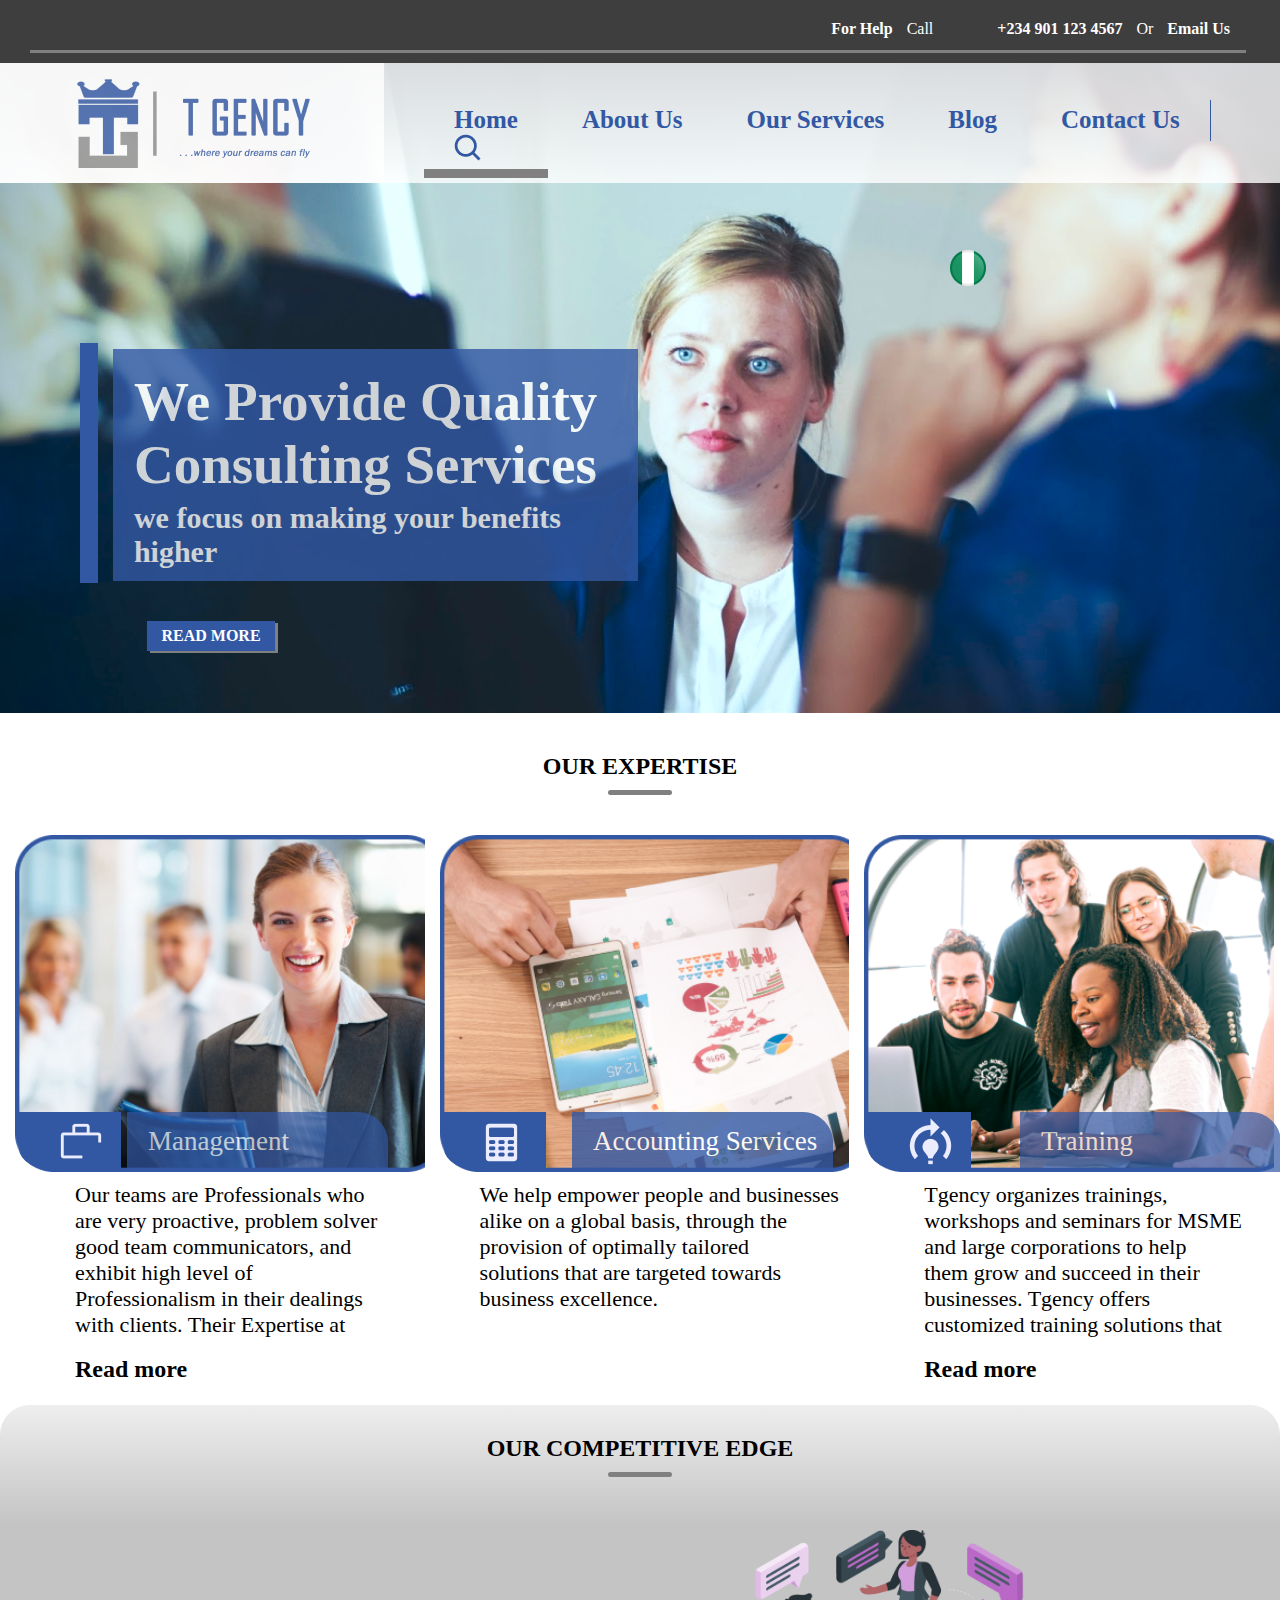
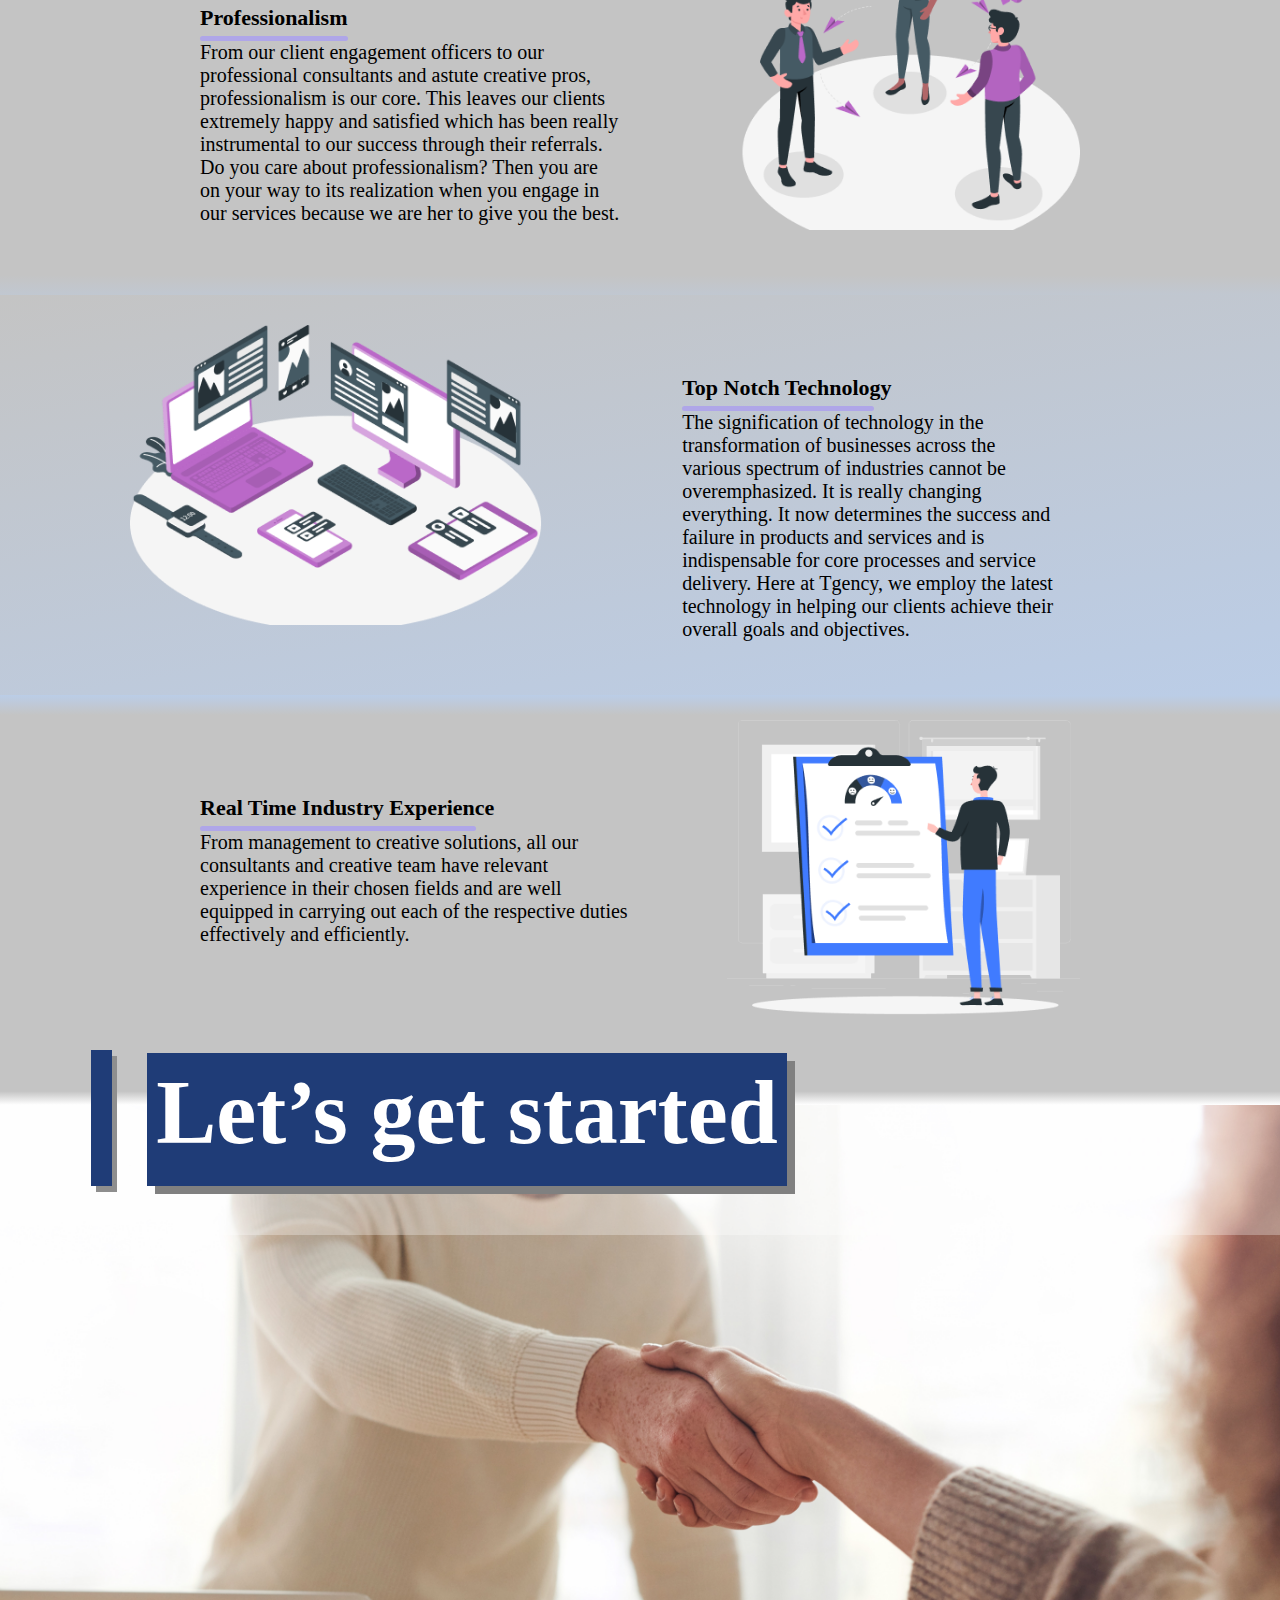
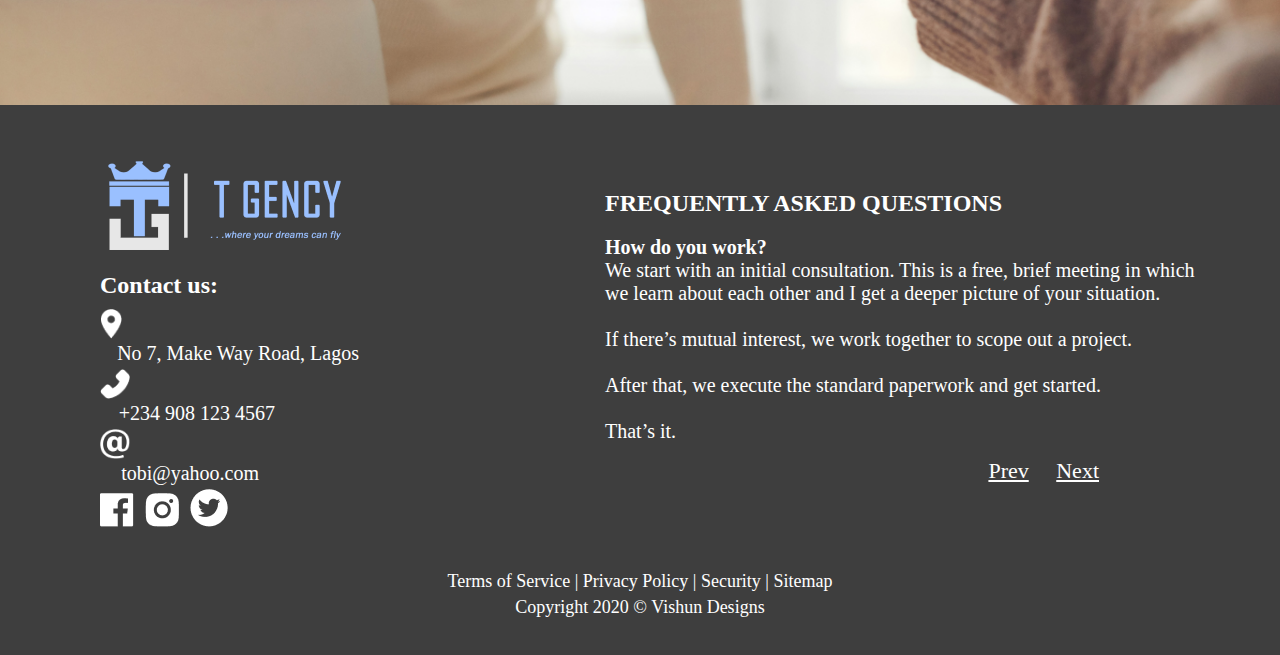
<file: index.html>
<!DOCTYPE html>
<html lang="en">

<head>
    <meta charset="UTF-8">
    <meta name="viewport" content="width=device-width, initial-scale=1.0">
    <title>Home - Tgency</title>
    <link rel="stylesheet" href="css/home.css">
    <link rel="stylesheet" href="https://stackpath.bootstrapcdn.com/font-awesome/4.7.0/css/font-awesome.min.css"
        integrity="sha384-wvfXpqpZZVQGK6TAh5PVlGOfQNHSoD2xbE+QkPxCAFlNEevoEH3Sl0sibVcOQVnN" crossorigin="anonymous">
</head>

<body>
    <div class="container">
        <!-- section 1 begins -->
        <section class="sec-one">
            <div class="nav">
                <div class="help">
                    <ul>
                        <li id="helpp"> For Help</li>
                        <li id="call">Call</li>
                        <li id="flag"><img src="images/flag.png" alt=""></li>
                        <!-- <img src="images/flag.png" alt="" id="flag"> -->
                        <li id="tel">+234 901 123 4567 </li>
                        <li id="or">Or</li>
                        <li id="mail"><a href="mailto: adeyemitobi12@yahoo.com "> Email Us</a></li>
                    </ul>
                </div>

            </div>
            <div class="nav-border"> </div>
        </section>

        <section class="sec-two">
            <nav>
                <div class="menu-bar">

                    <div class="logo">
                        <img src="images/tgency.png" alt="">
                    </div>

                    <div class="nav-content">
                        <a href="index.html" id="home">Home</a>
                        <a href="aboutus.html">About Us</a>
                        <a href="services.html">Our Services</a>
                        <a href="blog.html">Blog</a>
                        <a href="contact.html">Contact Us</a>
                        <img src="images/border-top.png" alt="" id="bord">
                        <a href="#" id="search"><img src="images/searchkey.png" alt=""></a>
                    </div>
                </div>
            </nav>

            <div class="we-provide">
                <img src="images/border1.png" alt="">
                <div class="we">
                    <h1 id="text1">We Provide Quality <br> Consulting Services</h1>
                    <p id="text2">we focus on making your benefits <br> higher</p>
                </div>
            </div>


            <div class="read">
                <p> <a href="#"> READ MORE</a></p>
            </div>

            <div class="image-shadow">
            </div>
        </section>

        <!-- section three begins -->
        <section class="sec-three">
            <div class="expertise">
                <h2>OUR EXPERTISE</h2>
            </div>

            <div class="expertise-border"> </div>



            <div class="expertise-region">
                <div class="general-management">
                    <div class="main-pic">

                        <div class="small-pic">
                            <div class="vector-icon">
                                <img src="images/managementicon.png" alt=""> </div>

                            <div class="vector-text">
                                <p>Management</p>
                            </div>
                        </div>
                    </div>


                    <div class="main-pic-text">
                        <p>Our teams are Professionals who <br>
                            are very proactive, problem solver <br>
                            good team communicators, and <br>
                            exhibit high level of <br>
                            Professionalism in their dealings <br>
                            with clients. Their Expertise at </p> <br>

                        <a href="#">Read more</a>

                    </div>

                </div>


                <!-- accountimg -->
                <div id="general-management">
                    <div id="main-pic">

                        <div id="small-pic">
                            <div id="vector-icon">
                                <img src="images/accountingicon.png" alt=""> </div>

                            <div id="vector-text">
                                <p>Accounting Services</p>
                            </div>
                        </div>
                    </div>


                    <div id="main-pic-text">
                        <p>We help empower people and businesses <br>
                            alike on a global basis, through the<br>
                            provision of optimally tailored <br>
                            solutions that are targeted towards<br>
                            business excellence. <br>
                        </p> <br>

                        <!-- <a href="#">Read more</a> -->

                    </div>
                </div>


                <!-- training -->
                <div class="general-managementt">
                    <div class="main-pict">

                        <div class="small-pict">
                            <div class="vector-icont">
                                <img src="images/trainingicon.png" alt=""> </div>

                            <div class="vector-textt">
                                <p>Training</p>
                            </div>
                        </div>
                    </div>


                    <div class="main-pic-textt">
                        <p> Tgency organizes trainings, <br>
                            workshops and seminars for MSME <br>
                            and large corporations to help <br>
                            them grow and succeed in their businesses. Tgency offers <br>
                            customized training solutions that <br>
                        </p> <br>

                        <a href="#">Read more</a>

                    </div>

                </div>

            </div>
        </section>


        <!-- section four begins -->
        <section class="sec-four">

            <div class="heading-competitive">
                <h2>OUR COMPETITIVE EDGE</h2>
                <div class="border-competitive"> </div>
            </div>


            <!-- professionalism -->
            <div class="professionalism">
                <div class="pro-text-area">
                    <h3>Professionalism</h3>

                    <div class="border-pro"> </div>
                    <div class="pro-text2">
                        <p>From our client engagement officers to our professional consultants and astute creative pros,
                            professionalism is our core. This leaves our clients extremely happy and satisfied which has
                            been really instrumental to our success through their referrals. Do you care about
                            professionalism? Then you are on your way to its realization when you engage in our services
                            because we are her to give you the best.</p>
                    </div>
                </div>

                <div class="pro-image">
                    <img src="images/Professionalism.png" alt="">
                </div>
            </div>

            <div class="first-linear">

            </div>

            <!-- top-notch -->
            <div class="top-notchh">
                <div class="top-image">
                    <img src="images/top-notch.png" alt="">
                </div>


                <div class="top-text-area">
                    <h3>Top Notch Technology</h3>

                    <div class="border-top"> </div>
                    <div class="top-text2">
                        <p>The signification of technology in the transformation of businesses across the various
                            spectrum of industries cannot be overemphasized. It is really changing everything. It now
                            determines the success and failure in products and services and is indispensable for core
                            processes and service delivery. Here at Tgency, we employ the latest technology in helping
                            our clients achieve their overall goals and objectives.</p>
                    </div>
                </div>
            </div>


            <div class="second-linear">

            </div>




            <!-- real time -->
            <div class="real-time">
                <div class="real-text-area">
                    <h3>Real Time Industry Experience</h3>

                    <div class="border-real"> </div>
                    <div class="real-text2">
                        <p>From management to creative solutions, all our consultants and creative team have relevant
                            experience in their chosen fields and are well equipped in carrying out each of the
                            respective duties effectively and efficiently.</p>
                    </div>
                </div>

                <div class="real-image">
                    <img src="images/real-time.png" alt="">
                </div>
            </div>


            <div class="third-linear">

            </div>


        </section>

        <!-- section five begins -->
        <section class="sec-five">
            <div class="transparent-nav">
            </div>

            <div class="border-low-images">
                <img src="images/border-ash.png" alt="" id="border-ash">
                <img src="images/border-blue.png" alt="" id="border-blue">
            </div>


            <div class="lets-get">
                <div class="let-text">
                    <p>Let’s get started</p>
                </div>


                <div class="let-text-shadow">
                </div>
            </div>




        </section>


        <!-- section-six begins (footer) -->
        <section class="sec-six">
            <div class="foot-area">
                <div class="part-image">
                    <img src="images/tegency-footer logo.png" alt="">


                    <h2>Contact us:</h2>
                    <div class="part-icon-text">
                        <img src="images/location icon.png" alt="">
                        <p> No 7, Make Way Road, Lagos</p>
                    </div>

                    <div class="part-icon-text2">
                        <img src="images/telephone icon.png" alt="">
                        <p> +234 908 123 4567</p>
                    </div>


                    <div class="part-icon-text3">
                        <img src="images/@ icon.png" alt="">
                        <p> tobi@yahoo.com</p>
                    </div>

                    <div class="social">
                        <img src="images/facebook icon.png" alt="">
                        <img src="images/instagram.png" alt="">
                        <img src="images/twitter.png" alt="">
                    </div>
                </div>


                <div class="part-textx">
                    <h2>FREQUENTLY ASKED QUESTIONS</h2>
                    <h4>How do you work?</h4>
                    <p>We start with an initial consultation. This is a free, brief meeting in which <br>
                        we learn about each other and I get a deeper picture of your situation. <br> <br>

                        If there’s mutual interest, we work together to scope out a project. <br> <br>

                        After that, we execute the standard paperwork and get started. <br> <br>

                        That’s it.</p>


                    <div class="footer-link">
                        <a href="#"> <u>Prev</u> </a> <a href="#"> <u>Next</u> </a>
                    </div>
                </div>
            </div>

            <div class="footer">
                <p>Terms of Service | Privacy Policy | Security | Sitemap</p>
                <p>Copyright 2020 &copy; Vishun Designs</p>
            </div>

        </section>


    </div>


</body>

</html>
</file>
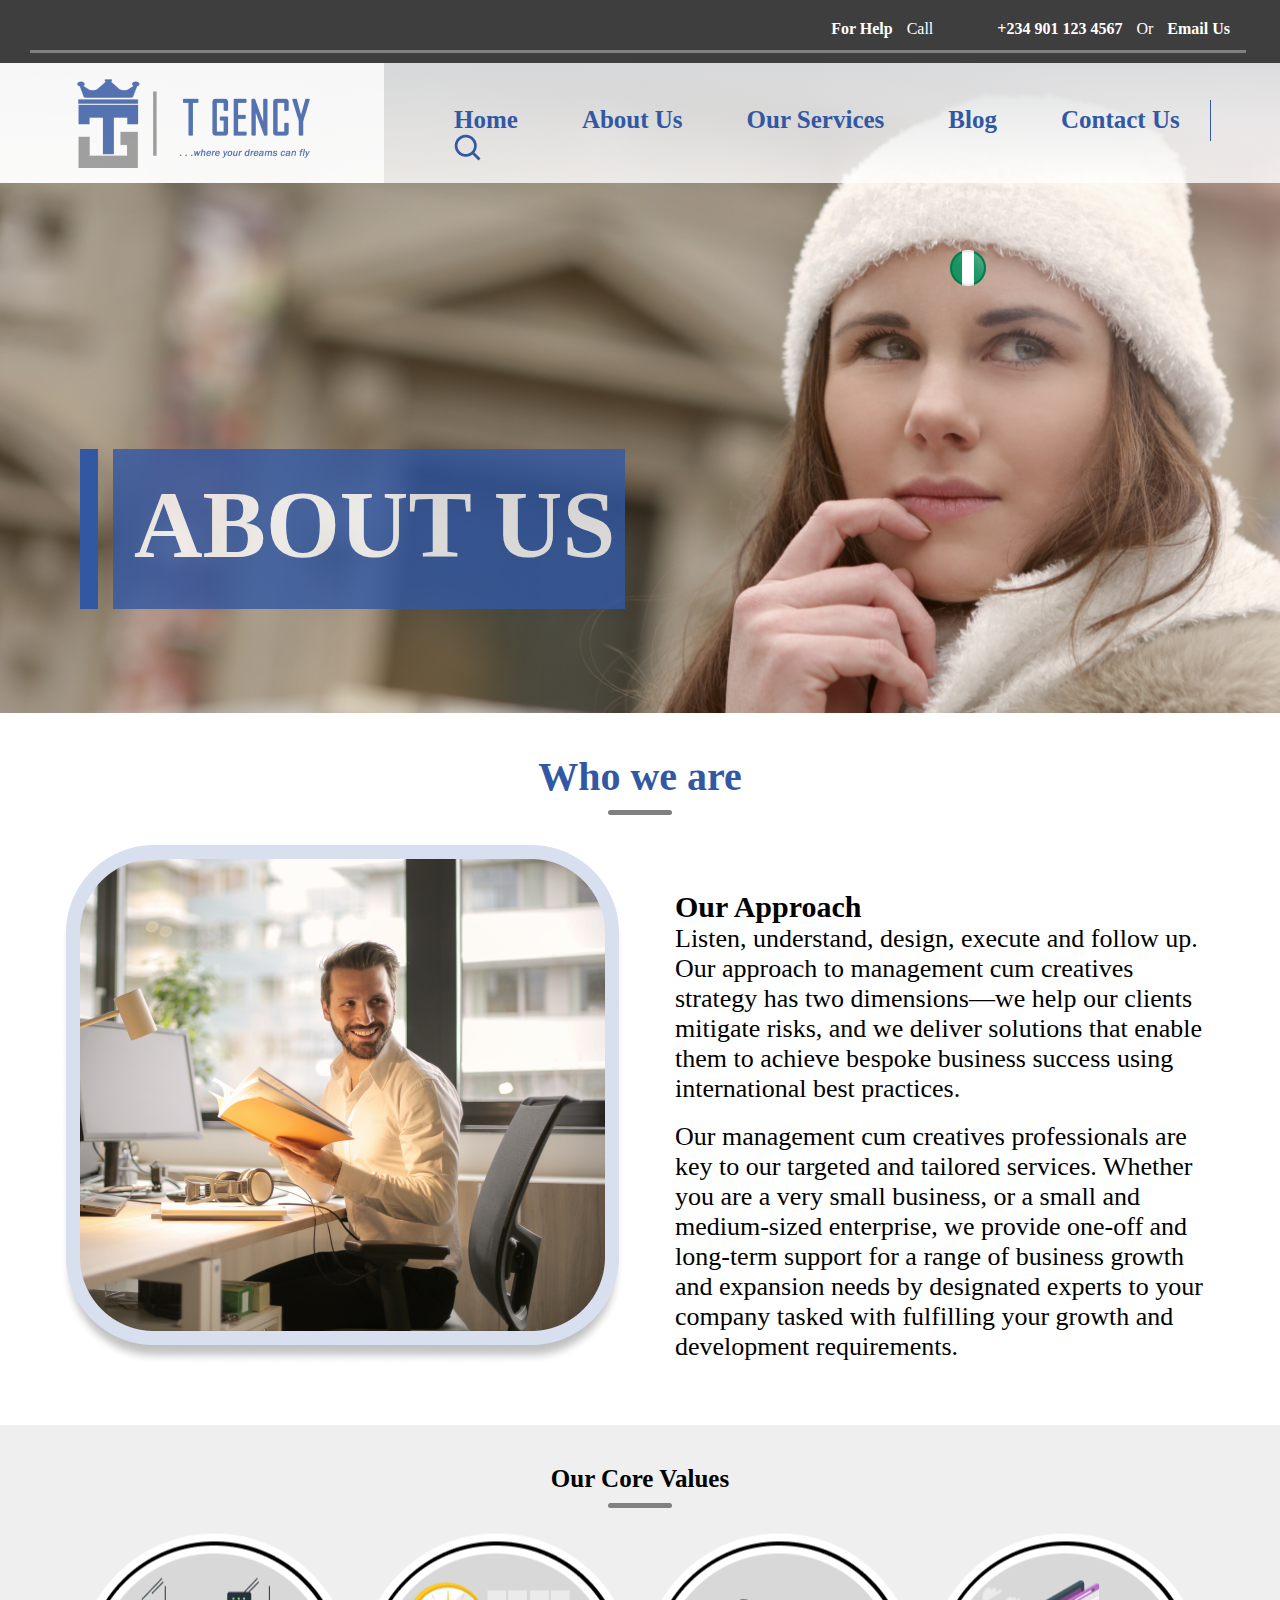
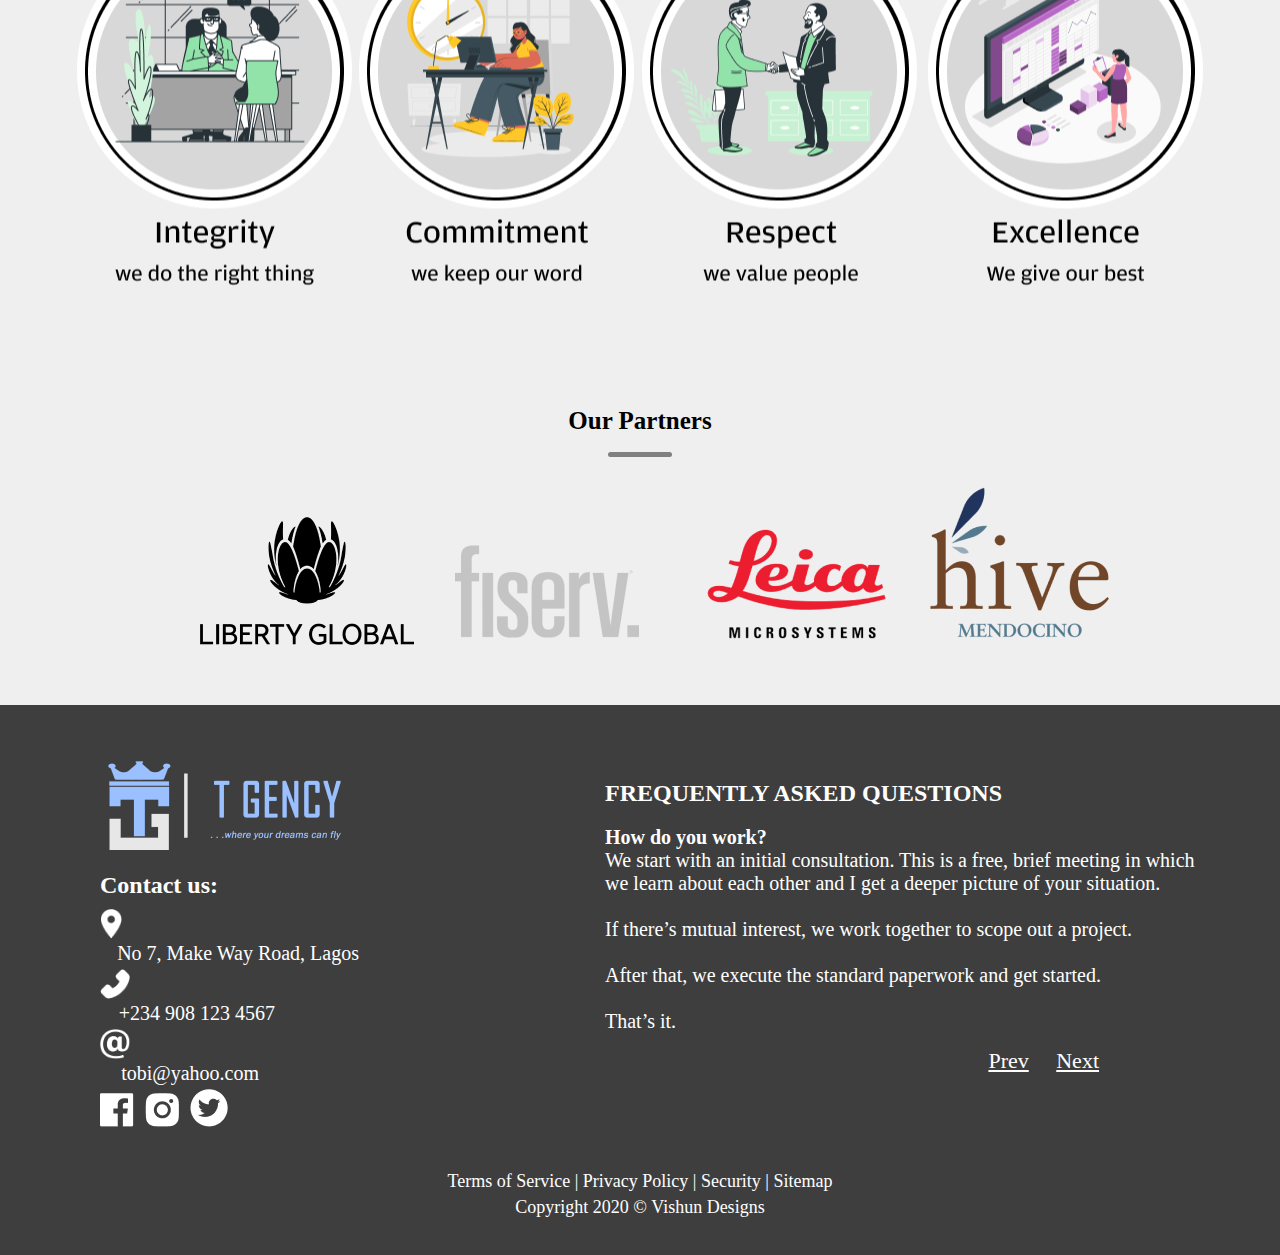
<file: aboutus.html>
<!DOCTYPE html>
<html lang="en">

<head>
    <meta charset="UTF-8">
    <meta name="viewport" content="width=device-width, initial-scale=1.0">
    <title>About us -Tgency</title>
    <link rel="stylesheet" href="css/aboutus.css">
    <link rel="stylesheet" href="https://stackpath.bootstrapcdn.com/font-awesome/4.7.0/css/font-awesome.min.css"
        integrity="sha384-wvfXpqpZZVQGK6TAh5PVlGOfQNHSoD2xbE+QkPxCAFlNEevoEH3Sl0sibVcOQVnN" crossorigin="anonymous">
</head>

<body>
    <div class="container">
        <!-- section 1 begins -->
        <section class="sec-one">
            <div class="nav">
                <div class="help">
                    <ul>
                        <li id="helpp"> For Help</li>
                        <li id="call">Call</li>
                        <li id="flag"><img src="images/flag.png" alt=""></li>
                        <!-- <img src="images/flag.png" alt="" id="flag"> -->
                        <li id="tel">+234 901 123 4567 </li>
                        <li id="or">Or</li>
                        <li id="mail"><a href="mailto: adeyemitobi12@yahoo.com "> Email Us</a></li>
                    </ul>
                </div>

            </div>
            <div class="nav-border"> </div>
        </section>
        

        <!-- section2 begins -->
        <section class="sec-two">
            <nav>
                <div class="menu-bar">

                    <div class="logo">
                        <img src="images/tgency.png" alt="">
                    </div>

                    <div class="nav-content">
                        <a href="index.html">Home</a>
                        <a href="aboutus.html">About Us</a>
                        <a href="services.html">Our Services</a>
                        <a href="blog.html">Blog</a>
                        <a href="contact.html">Contact Us</a>
                        <img src="images/border-top.png" alt="" id="bord">
                        <a href="#" id="search"><img src="images/searchkey.png" alt=""></a>
                    </div>
                </div>
            </nav>

            <div class="we-provide">
                <img src="images/about-us-border.png" alt="">
                <div class="we">
                    <h1 id="text1">ABOUT US</h1>
                    
                </div>
            </div>
        </section>


        <!-- section three begins -->
         <section class="sec-three">
            <div class="expertise">
                <h2>Who we are</h2>
            </div>

            <div class="expertise-border"> </div>

            <div class="approach-section">
                <div class="approach-pic">
                    <img src="images/about-us-body-pic.png" alt="">
                </div>


                <div class="approach-text">
                    <h4>Our Approach</h4>
                    <p> Listen, understand, design, execute and follow up.
                        Our approach to management cum creatives strategy has two dimensions—we help our clients mitigate risks, and we deliver solutions that enable them to achieve bespoke business success using international best practices.</p> <br>
                        <p>  Our management cum creatives professionals are key to our targeted and tailored  services. Whether you are a very small business, or a small and medium-sized enterprise, we provide one-off and long-term support for a range of business growth and expansion needs by designated experts to your company tasked with fulfilling your growth and development requirements.</p>
                </div>
            </div>
         </section>


         <!-- section four begins -->
         <section class="sec-four">
            <div class="core-region">
                <div class="core-value">
                    <h2>Our Core Values</h2></div>
                
                <div class="core-border"> </div>
            </div>

            <div class="core-images">
                <img src="images/core-images.png" alt="">
            </div>


            <div class="partner-area">
                <div class="partner">
                    <h2>Our Partners</h2></div>
                
                <div class="partner-border"> </div>
            </div>



            <div class="partner-images">
                <div class="partner-images">
                    <img src="images/partner1.png" alt="">
                    <img src="images/partner3.png" alt="">
                    <img src="images/partner4.png" alt="">
                </div>

                <div class="special-partner">
                    <img src="images/partner2.png" alt="">
                </div>
                             
            </div>
         </section>
         


         <!-- Section five begins -->
         <section class="sec-five" >
            <div class="foot-area">
                <div class="part-image">
                    <img src="images/tegency-footer logo.png" alt="">


                    <h2>Contact us:</h2>
                    <div class="part-icon-text">
                        <img src="images/location icon.png" alt="">
                        <p> No 7, Make Way Road, Lagos</p>
                    </div>

                    <div class="part-icon-text2">
                        <img src="images/telephone icon.png" alt="">
                        <p> +234 908 123 4567</p>
                    </div>


                    <div class="part-icon-text3">
                        <img src="images/@ icon.png" alt="">
                        <p> tobi@yahoo.com</p>
                    </div>

                    <div class="social">
                        <img src="images/facebook icon.png" alt="">
                        <img src="images/instagram.png" alt="">
                        <img src="images/twitter.png" alt="">
                    </div>
                </div>


                <div class="part-textx">
                    <h2>FREQUENTLY ASKED QUESTIONS</h2>
                    <h4>How do you work?</h4>
                    <p>We start with an initial consultation. This is a free, brief meeting in which <br>
                        we learn about each other and I get a deeper picture of your situation. <br> <br>

                        If there’s mutual interest, we work together to scope out a project. <br> <br>

                        After that, we execute the standard paperwork and get started. <br> <br>

                        That’s it.</p>


                    <div class="footer-link">
                        <a href="#"> <u>Prev</u> </a> <a href="#"> <u>Next</u> </a>
                    </div>
                </div>
            </div>

            <div class="footer">
                <p>Terms of Service | Privacy Policy | Security | Sitemap</p>
                <p>Copyright 2020 &copy; Vishun Designs</p>
            </div>










         </section>


    </div>


</body>

</html>
</file>
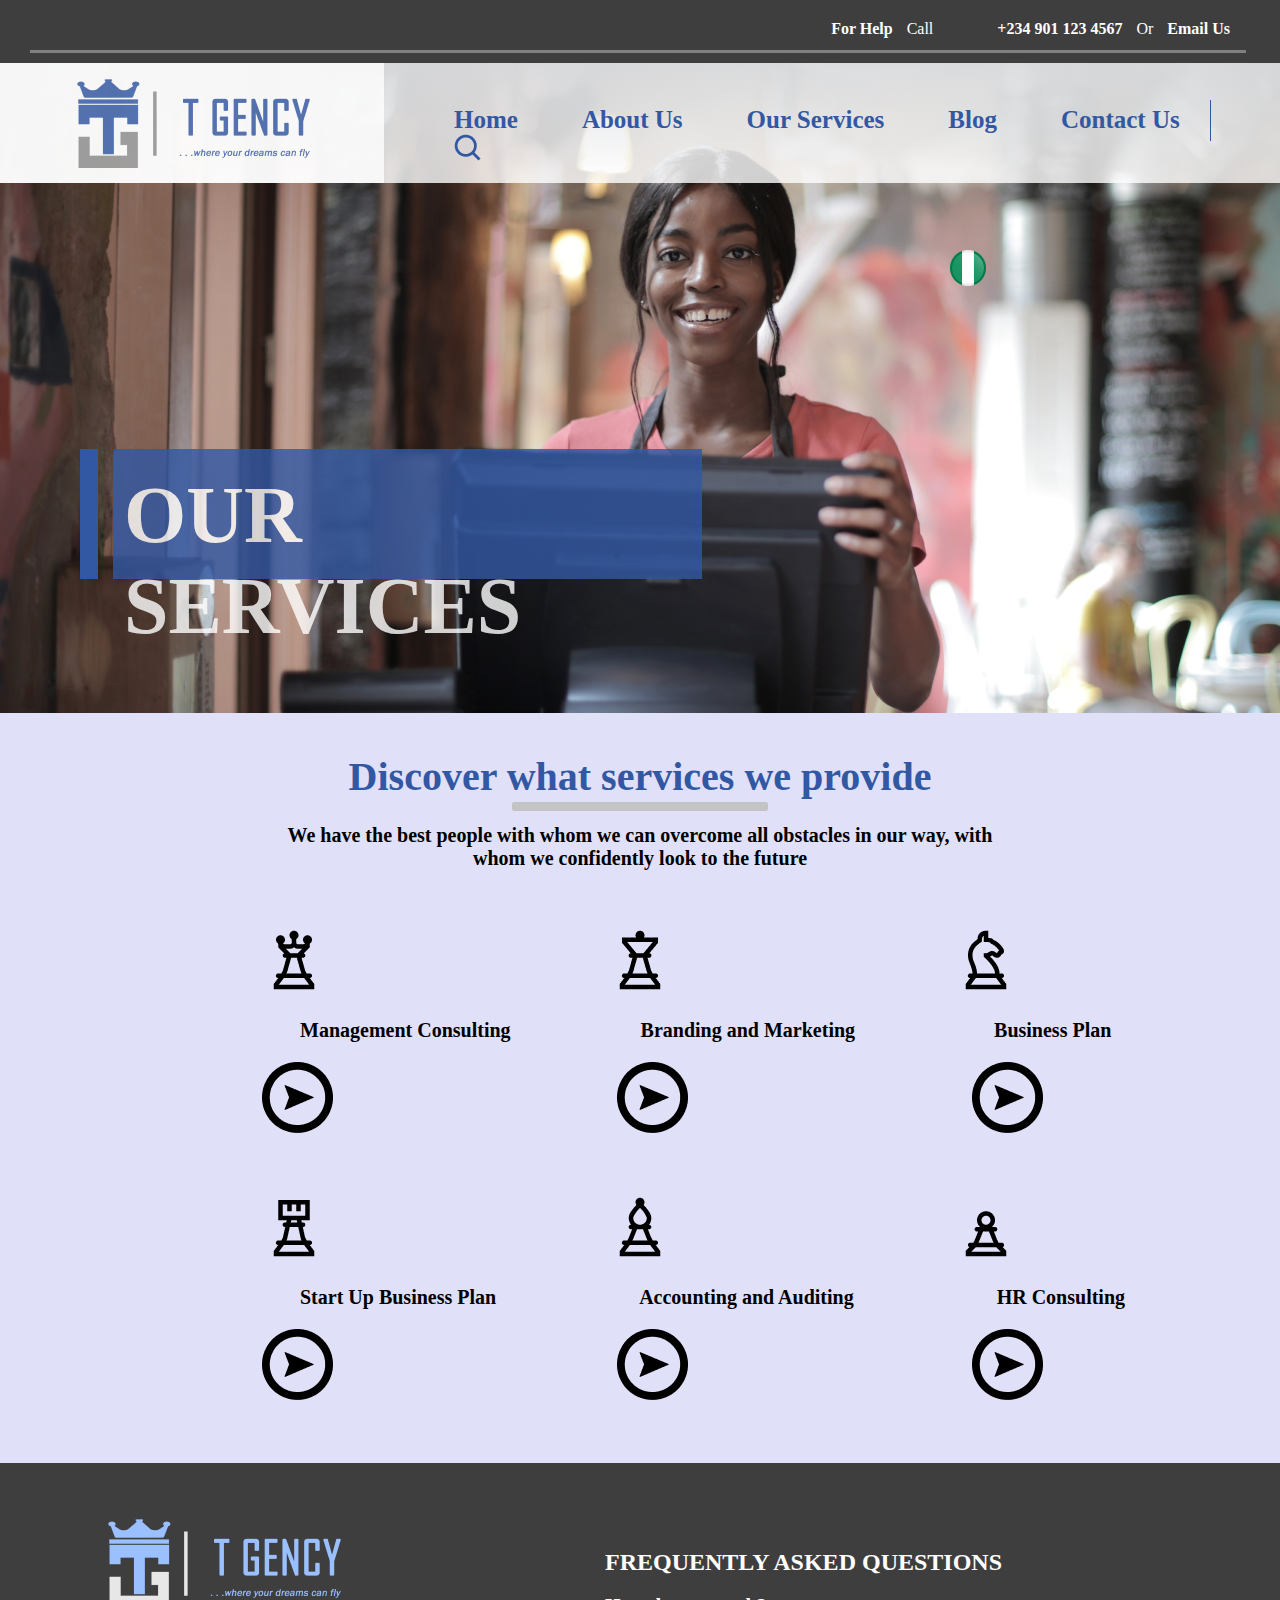
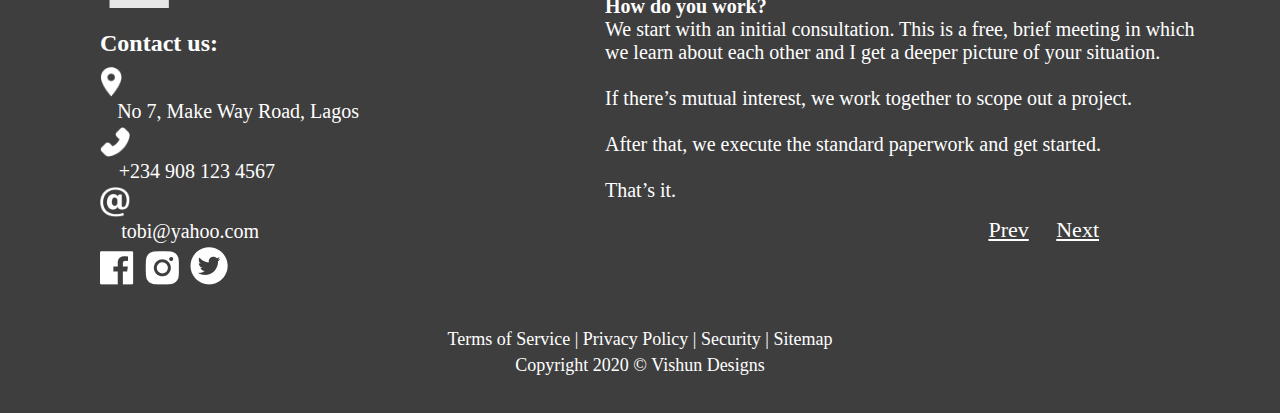
<file: services.html>
<!DOCTYPE html>
<html lang="en">

<head>
    <meta charset="UTF-8">
    <meta name="viewport" content="width=device-width, initial-scale=1.0">
    <title>Services -Tgency</title>
    <link rel="stylesheet" href="css/services.css">
    <link rel="stylesheet" href="https://stackpath.bootstrapcdn.com/font-awesome/4.7.0/css/font-awesome.min.css"
        integrity="sha384-wvfXpqpZZVQGK6TAh5PVlGOfQNHSoD2xbE+QkPxCAFlNEevoEH3Sl0sibVcOQVnN" crossorigin="anonymous">
</head>

<body>
    <div class="container">
        <!-- section 1 begins -->
        <section class="sec-one">
            <div class="nav">
                <div class="help">
                    <ul>
                        <li id="helpp"> For Help</li>
                        <li id="call">Call</li>
                        <li id="flag"><img src="images/flag.png" alt=""></li>
                        <!-- <img src="images/flag.png" alt="" id="flag"> -->
                        <li id="tel">+234 901 123 4567 </li>
                        <li id="or">Or</li>
                        <li id="mail"><a href="mailto: adeyemitobi12@yahoo.com "> Email Us</a></li>
                    </ul>
                </div>

            </div>
            <div class="nav-border"> </div>
        </section>
        

        <!-- section2 begins -->
        <section class="sec-two">
            <nav>
                <div class="menu-bar">

                    <div class="logo">
                        <img src="images/tgency.png" alt="">
                    </div>

                    <div class="nav-content">
                        <a href="index.html">Home</a>
                        <a href="aboutus.html">About Us</a>
                        <a href="services.html">Our Services</a>
                        <a href="blog.html">Blog</a>
                        <a href="contact.html">Contact Us</a>
                        <img src="images/border-top.png" alt="" id="bord">
                        <a href="#" id="search"><img src="images/searchkey.png" alt=""></a>
                    </div>
                </div>
            </nav>

            <div class="we-provide">
                <img src="images/about-us-border.png" alt="">
                <div class="we">
                    <h1 id="text1">OUR SERVICES</h1>
                    
                </div>
            </div>
        </section>


        <!-- section three begins -->
         <section class="sec-three">
            <div class="expertise">
                <h2>Discover what services we provide</h2>
            </div>

            <div class="expertise-border"> </div>

            <div class="text-p">
                <p>We have the best people with whom we can overcome  all obstacles in our way, with <br> whom we confidently look to the future</p>
            </div>
        

            <div class="chess-region">
            <div class="logo-set-one">
                <img src="images/chess-management.png" alt="">
                <img src="images/chess-branding.png" alt="">
                <img src="images/chess-business.png" alt="">
            </div>

            <div class="logo-set-two">
               <p id="manage">Management Consulting</p>
               <p id="brand">Branding and Marketing</p>
               <p id="business">Business Plan</p>
            </div>


            <div class="logo-set-three">
                <img src="images/general-icon.png" alt="">
                <img src="images/general-icon.png" alt="">
                <img src="images/general-icon.png" alt="">
            </div>


            <div class="logo-set-four">
                <img src="images/chess-start-up.png" alt="">
                <img src="images/chess-accounting.png" alt="">
                <img src="images/chess-HR.png" alt="">
            </div>


            <div class="logo-set-five">
                <p id="start">Start Up Business Plan</p>
                <p id="account">Accounting and Auditing</p>
                <p id="hr">HR Consulting</p>
             </div>


             <div class="logo-set-six">
                <img src="images/general-icon.png" alt="">
                <img src="images/general-icon.png" alt="">
                <img src="images/general-icon.png" alt="">
            </div>
 

        </div>
        

        </section>
         


         <!-- Section five begins -->
         <section class="sec-five" >
            <div class="foot-area">
                <div class="part-image">
                    <img src="images/tegency-footer logo.png" alt="">


                    <h2>Contact us:</h2>
                    <div class="part-icon-text">
                        <img src="images/location icon.png" alt="">
                        <p> No 7, Make Way Road, Lagos</p>
                    </div>

                    <div class="part-icon-text2">
                        <img src="images/telephone icon.png" alt="">
                        <p> +234 908 123 4567</p>
                    </div>


                    <div class="part-icon-text3">
                        <img src="images/@ icon.png" alt="">
                        <p> tobi@yahoo.com</p>
                    </div>

                    <div class="social">
                        <img src="images/facebook icon.png" alt="">
                        <img src="images/instagram.png" alt="">
                        <img src="images/twitter.png" alt="">
                    </div>
                </div>


                <div class="part-textx">
                    <h2>FREQUENTLY ASKED QUESTIONS</h2>
                    <h4>How do you work?</h4>
                    <p>We start with an initial consultation. This is a free, brief meeting in which <br>
                        we learn about each other and I get a deeper picture of your situation. <br> <br>

                        If there’s mutual interest, we work together to scope out a project. <br> <br>

                        After that, we execute the standard paperwork and get started. <br> <br>

                        That’s it.</p>


                    <div class="footer-link">
                        <a href="#"> <u>Prev</u> </a> <a href="#"> <u>Next</u> </a>
                    </div>
                </div>
            </div>

            <div class="footer">
                <p>Terms of Service | Privacy Policy | Security | Sitemap</p>
                <p>Copyright 2020 &copy; Vishun Designs</p>
            </div>










         </section>


    </div>


</body>

</html>
</file>
<file: css/home.css>
*{
    padding: 0px;
    margin: 0px;
    box-sizing: border-box;
    
}

.sec-one{
    width: 100%;
    height: 63px;
    background-color: #3e3e3e;
}

.nav{
    float: right;
    margin-right: 50px;
}


#helpp{
    font-weight: bold;
}

#call{
    margin-right: 60px;
    margin-left: 10px;
}

#tel{
   font-weight: bolder;
}

#or{
    margin-left: 10px;
    
}

#mail{
    margin-left: 10px;
    font-weight: bolder;
}

#flag{
    right: 294px;
    position: absolute;
    bottom: 610px;
     
}

.nav .help li{
    display: inline-block;
    margin-top: 20px;
    list-style: none;
    color: white;
}

.nav .help li a{
    color: white;
    list-style: none;
    text-decoration: none;

}

.nav-border{
    width: 95%;
    height: 3px;
    background-color: gray;
   position: absolute;
   top: 50px;
   margin-left: 30px;
}

/* nav styling */
.sec-two{
    background-image: url("../images/banner1.png");
    width: 100%;
    height: 650px;
}

nav {
    width: 100%;
    height: 120px;
    background: linear-gradient(180deg, rgba(213, 215, 218, 0.8) 0%, rgba(255, 255, 255, 0) 100%), rgba(255, 255, 255, 0.8);

}

.menu-bar{
   display: flex;
}

.logo{
    height: 120px;
    width: 30%;
    background-color: white;
    opacity: 0.8;
}
   

.nav-content{
    margin-top: 43px;
    margin-left: 40px;
}

.nav-content a{
    text-decoration: none;
    font-size: 25px;
    padding: 30px;
    font-weight: bold;
    color: #3258A4
    
    
 }

 .nav-content a:hover{
   border-bottom: solid 9px gray;
   padding-bottom: 36px;
 }

 #home{
    border-bottom: solid 9px gray;
    padding-bottom: 36px;
  }


 #bord{
    position: absolute;
    top: 100px;

 }

#search:hover{
    border-bottom: none;
}

.we-provide img{
    margin-left: 80px;
    margin-top: 160px;
    height: 240px;
    width: 1.4%;
}

.we-provide{
    display: flex;
}

.we{
   border: 1px solid #3258A4;
   height: 232px;
   width: 41%;
   margin-left: 15px;
   margin-top: 166px;
   text-align: auto;
   padding-left: 20px;
   background-color: #3258A4;
  opacity: 0.8;
}

#text1{
    font-size: 55px;
    padding-top: 20px;
    font-size: bold;
    color: white !important;
}

#text2{
    font-size: 30px;
    padding-top: 5px;
    font-weight: bold;
    color: white ;
}

/* read more section */
.read{
    margin-left: 147px;
    margin-top: 37.5px;
    background-color: #3258A4;
    border: solid 1px #3258A4;
    width: 10%;
    height: 30px;
    position: absolute;
    z-index: 1;
}

.read p{
    color: white;    
    font-weight: bold;
    text-align: center;
    padding-top: 5px;
    
}

.read a{
    text-decoration: none;
    color: white;
}

.image-shadow{
    border: grey solid 1px;
    height: 20px;
    width: 10%;
    height: 30px;
    background-color: gray;
    margin-left: 150px;
    position: relative;
    margin-top: 40px;
}

/* sec-three begins */
.sec-three{
    width: 100%;
}

.expertise{
    text-align: center;
    margin-top: 40px;
    width: 100%;

 }


    .expertise-border{
        text-align: center;
        width: 5%;
        height: 5px;
        background-color: gray;
        border-radius: 5px;
        margin: auto;
        margin-top: 10px;
    }


    .expertise-region{
        width: 100%;
        height: 570px;

        margin-top: 40px;
        display: flex;
    }

    /* management */
    .general-management{
     width: 32%;
     height: 580px;
     margin-left: 15px;
    
    }

    .main-pic{
        background-image: url("../images/mangementpic1.png");
        width: 100%;
        height: 337px;
        background-size: cover;
    }

    .small-pic{

    }

    .vector-icon{
        border: solid 1px #3258A4;
        width: 8%;
        height: 60px;
        background-color: #3258A4;
        position: absolute;
        top: 1112px;
        border-bottom-left-radius: 40%;
        margin-left: 4px;
    }   

    .vector-icon img{
        padding-left: 40px;
        padding-top: 10px;
        
    }

    .vector-text{
        border: solid 1px #3258A4;
        width: 20.4%;
        height: 60px;
        background-color: #3258A4;
        position: absolute;
        top: 1112px;
        left: 127px;
        opacity: 0.7;
        border-top-right-radius: 30px;
    }

    .vector-text p{
        color: white;
        padding-top: 13px;
        font-size: 27px;
        padding-left: 20px;
    }

.main-pic-text{
    margin-left: 60px;
    margin-top: 10px;
}

.main-pic-text p{
    font-size: 22px;
}

.main-pic-text a{
    text-decoration: none;
    color: black;
    font-weight: bold;
    font-size: 24px;
}


/* accounting */
#general-management{
    width: 32%;
    height: 580px;
    margin-left: 15px;
    
   }

   #main-pic{
       background-image: url("../images/accounting.png");
       width: 100%;
       height: 337px;
       background-size: cover;
   }

   #small-pic{

   }

   #vector-icon{
       border: solid 1px #3258A4;
       width: 8%;
       height: 60px;
       background-color: #3258A4;
       position: absolute;
       top: 1112px;
       border-bottom-left-radius: 40%;
       margin-left: 4px;
   }   

   #vector-icon img{
       padding-left: 40px;
       padding-top: 10px;
       
   }

   #vector-text{
       border: solid 1px #3258A4;
       width: 20.4%;
       height: 60px;
       background-color: #3258A4;
       position: absolute;
       top: 1112px;
       left: 572px;
       opacity: 0.8;
       border-top-right-radius: 30px;
   }

   #vector-text p{
       color: white;
       padding-top: 13px;
       font-size: 27px;
       padding-left: 20px;
   }

#main-pic-text{
   margin-left: 40px;
   margin-top: 10px;
}

#main-pic-text p{
   font-size: 22px;
}

#main-pic-text a{
   text-decoration: none;
   color: black;
   font-weight: bold;
   font-size: 24px;
}


/* training */
.general-managementt{
    width: 32%;
    height: 580px;
    margin-left: 15px;
   }

   .main-pict{
       background-image: url("../images/training.png");
       width: 100%;
       height: 337px;
       background-size: cover;
   }

   .small-pict{

   }

   .vector-icont{
       border: solid 1px #3258A4;
       width: 8%;
       height: 60px;
       background-color: #3258A4;
       position: absolute;
       top: 1112px;
       border-bottom-left-radius: 40%;
       margin-left: 4px;
   }   

   .vector-icont img{
       padding-left: 40px;
       padding-top: 5px;
       
       
   }

   .vector-textt{
       border: solid 1px #3258A4;
       width: 20.4%;
       height: 60px;
       background-color: #3258A4;
       position: absolute;
       top: 1112px;
       left: 1020px;
       opacity: 0.7;
       border-top-right-radius: 30px;
   }

   .vector-textt p{
       color: white;
       padding-top: 13px;
       font-size: 27px;
       padding-left: 20px;
   }

.main-pic-textt{
   margin-left: 60px;
   margin-top: 10px;
}

.main-pic-textt p{
   font-size: 22px;
}

.main-pic-textt a{
   text-decoration: none;
   color: black;
   font-weight: bold;
   font-size: 24px;
}


/* section four begins */
    .sec-four{
        width: 100%;
    }

    
.heading-competitive{
    text-align: center;
    width: 100%;
    height: 120px;
    background-image: linear-gradient(180deg, #EEEEEE 0%, rgba(255, 255, 255, 0) 100%),
    linear-gradient(0deg, #C4C4C4, #C4C4C4);
    border-top-left-radius: 30px;
    border-top-right-radius: 30px;
    
}

.heading-competitive h2{
    padding-top: 30px;
}
 

    .border-competitive{
        text-align: center;
        width: 5%;
        height: 5px;
        background-color: gray;
        border-radius: 5px;
        margin: auto;
        margin-top: 10px;
    }


/* professionalism */
    .professionalism{
        width: 100%;
        height: 350px;
        background-color: #C4C4C4;
        display: flex;
        padding-top: 20px;
    }

    .pro-text-area{
      margin-top: 30px;
    }

    .pro-text-area h3{
        padding-top: 30px;
        padding-left: 200px;
        font-size: 22px;
    }
     
    
        .border-pro{
            text-align: center;
            width: 21%;
            height: 5px;
            background-color: #AFA6E8;
            border-radius: 5px;
            margin-top: 5px;
            margin-left: 200px;
        }

        .pro-text2{
            width: 60%;
            height: 80px;
            margin-left: 200px;
            font-size: 20px;
        }

        .pro-image img{
            margin-right: 200px;
            margin-top: -15px;
           height: 300px;
        }

        .first-linear{
            background: linear-gradient(180deg, #C4C4C4 0%, #BBCDE7 270%), #C4C4C4;
              width: 100%;
            height: 20px;
        }


        /* top-notch */
        .top-notchh{
            width: 100%;
            height: 400px;
            background: linear-gradient(170deg, #C4C4C4 0%, #BBCDE7 100%), #C4C4C4;
            display: flex;
            padding-top: 30px;
        }
    
        .top-text-area{
          margin-top: 20px;
        }
    
        .top-text-area h3{
            padding-top: 30px;
            padding-right: 200px;
            font-size: 22px;
            padding-left: 140px;
        }
         
        
            .border-top{
                text-align: center;
                width: 26%;
                height: 5px;
                background-color: #AFA6E8;
                border-radius: 5px;
                margin-top: 5px;
                margin-left: 140px;
                
            }
    
            .top-text2{
                width: 70%;
                height: 80px;
                margin-right: 100px;
                font-size: 20px;
                padding-left: 140px;
            }
    
            .top-image img{
                margin-left: 130px;
                height: 300px;
                
            }

            .second-linear{
                background-image: linear-gradient(180deg, #BBCDE7 0%, rgba(255, 255, 255, 0) 100%),
                linear-gradient(0deg, #C4C4C4, #C4C4C4);
                  width: 100%;
                height: 20px;
            }


            /* real time */
            .real-time{
                width: 100%;
                height: 350px;
                background-color: #C4C4C4;
                display: flex;
                padding-top: 20px;
            }
        
            .real-text-area{
              margin-top: 30px;
            }
        
        .real-text-area h3{
                padding-top: 30px;
                padding-left: 200px;
                font-size: 22px;
            }
             
            
                .border-real{
                    text-align: center;
                    width: 38%;
                    height: 5px;
                    background-color: #AFA6E8;
                    border-radius: 5px;
                    margin-top: 5px;
                    margin-left: 200px;
                }
        
                .real-text2{
                    width: 60%;
                    height: 80px;
                    margin-left: 200px;
                    font-size: 20px;
                }
        
                .real-image img{
                    margin-right: 200px;
                    margin-top: -15px;
                   height: 300px;
                }
        
              

                .third-linear{
                    background: linear-gradient(180deg, #C4C4C4 65.52%, rgba(255, 255, 255, 0) 100%), rgba(254, 254, 254, 0.14);
                      width: 100%;
                    height: 40px;
                }
        

            /* section five begins */
            .sec-five{
                width: 100%;
                height: 600px;
                background-image: url("../images/footer-banner.png");
                background-size: cover;
            }

            .transparent-nav{
                width: 100%;
                height: 130px;
                background-color: white ;
                opacity: 0.3;
              
            }

            .border-low-images{
               top: 2650px;
               position: absolute;
               left: 70px;
            }  

          #border-ash{
            position: relative;
            left: 26px;
            top: 6px;
          } 

          #border-blue{
            position: absolute;
          }


          .lets-get{
                bottom: 220px;
                position: relative;
          }

          .let-text{
            margin-left: 147px;
            margin-top: 37.5px;
            background-color: #1F3C77;
            border: solid 1px #1F3C77;
            width: 50%;
            height: 133px;
            position: absolute;
            z-index: 1;
        }
        
        .let-text p{
            color: white;    
            font-weight: bold;
            text-align: center;
            padding-top: 7px;
            font-size: 90px;
            
        }

        
        .let-text-shadow{
            border: grey solid 1px;
            height: 20px;
            width: 50%;
            height: 133px;
            background-color: gray;
            margin-left: 155px;
            position: relative;
            top: 46px;
        }


        /* section six (footer) begins */
        .sec-six{
            width: 100%;
            height: 550px;
            background-color: #3e3e3e;
        }

        .foot-area{
            color: white;
            padding-top: 40px;
            margin-left: 40px;
        }

        .part-image{
            margin-left: 60px;
        }

        .part-icon-text {
            width: 30%;
            height: 60px;
            margin-top: 10px;
        }

        .part-icon-text p{
            float: right;
            font-size: 20px;
            padding-top: 3px;
            margin-right: 95px;
        }

        .part-icon-text img{
         float: left; 
         height: 30px;  
        }

        .part-icon-text2 {
            width: 30%;
            height: 60px; 
            margin-top: 0px;    
        }

        .part-icon-text2 p{
            float: right;
            font-size: 20px;
            padding-top: 3px;
            margin-right: 179px;
        }

        .part-icon-text2 img{
         float: left;
         height: 30px;
        }



        .part-icon-text3 {
            width: 30%;
            height: 60px; 
            margin-top: 0px;    
        }

        .part-icon-text3 p{
            float: right;
            font-size: 20px;
            padding-top: 3px;
            margin-right: 195px;
        }

        .part-icon-text3 img{
         float: left;
         height: 30px;
        }

        .social img{
            padding-right: 7px;
        }


        .part-textx{
            width: 55%;
            height: 70px;
            float: right;
            position: absolute;
            left: 605px;
            top: 3390px;
        }

        .part-textx h4{
           padding-top: 19px;
           font-size: 20px;
           font-weight: bold;
        }

        .part-textx p{
            font-size: 20px;
        }

        .footer-link {
            float: right;
            padding-top: 15px;
            margin-right: 210px;
        }

        .footer-link a{
            text-decoration: none;
            font-size: 22px;
            color: white;
            padding-left: 22px;
            
        }

        .footer{
            margin-top: 35px;
        }

        .footer p{
            text-align: center;
            color: white;
            font-size: 18px;
            padding-top: 5px;
        }
</file>
<file: css/aboutus.css>
*{
    padding: 0px;
    margin: 0px;
    box-sizing: border-box;
    /* font-family: sans-serif; */
}

.sec-one{
    width: 100%;
    height: 63px;
    background-color: #3e3e3e;
}

.nav{
    float: right;
    margin-right: 50px;
}


#helpp{
    font-weight: bold;
}

#call{
    margin-right: 60px;
    margin-left: 10px;
}

#tel{
   font-weight: bolder;
}

#or{
    margin-left: 10px;
    
}

#mail{
    margin-left: 10px;
    font-weight: bolder;
}

#flag{
    right: 294px;
    position: absolute;
    bottom: 610px;
     
}

.nav .help li{
    display: inline-block;
    margin-top: 20px;
    list-style: none;
    color: white;
}

.nav .help li a{
    color: white;
    list-style: none;
    text-decoration: none;

}

.nav-border{
    width: 95%;
    height: 3px;
    background-color: gray;
   position: absolute;
   top: 50px;
   margin-left: 30px;
}

/* nav styling */
.sec-two{
    background-image: url("../images/about-us-banner.png");
    width: 100%;
    height: 650px;
}

nav {
    width: 100%;
    height: 120px;
    background: linear-gradient(180deg, rgba(213, 215, 218, 0.8) 0%, rgba(255, 255, 255, 0) 100%), rgba(255, 255, 255, 0.8);

}

.menu-bar{
   display: flex;
}

.logo{
    height: 120px;
    width: 30%;
    background-color: white;
    opacity: 0.8;
}
   

.nav-content{
    margin-top: 43px;
    margin-left: 40px;
}

.nav-content a{
    text-decoration: none;
    font-size: 25px;
    padding: 30px;
    font-weight: bold;
    color: #3258A4
    
    
 }

 .nav-content a:hover{
   border-bottom: solid 9px gray;
   padding-bottom: 36px;
 }



 #bord{
    position: absolute;
    top: 100px;

 }

#search:hover{
    border-bottom: none;
}

.we-provide img{
    margin-left: 80px;
    margin-top: 160px;
    height: 240px;
    width: 1.4%;
}

.we-provide{
    display: flex;
}

.we-provide img{
    height: 160px;
    margin-top: 266px;
}


.we{
   border: 1px solid #3258A4;
   height: 160px;
   width: 40%;
   margin-left: 15px;
   margin-top: 266px;
   text-align: auto;
   padding-left: 20px;
   background-color: #3258A4;
  opacity: 0.8;
}

#text1{
    font-size: 95px;
    padding-top: 20px;
    font-size: bold;
    color: white !important;
}



/* sec-three begins */
.sec-three{
    width: 100%;
}

.expertise{
    text-align: center;
    margin-top: 40px;
    width: 100%;

 }

 .expertise h2{
     font-size: 40px;
     color: #3258A4;
     font-weight: bold;
 }


    .expertise-border{
        text-align: center;
        width: 5%;
        height: 5px;
        background-color: gray;
        border-radius: 5px;
        margin: auto;
        margin-top: 10px;
    }

    .approach-section{
        width: 90%;
        height: 500px;
        margin-left: 60px;
        margin-top: 30px;
        display: flex;
    }


    .approach-text{
        margin-left: 50px;
        margin-top: 45px;
    }

    .approach-text h4{
        font-weight: bold;
        font-size: 30px;

    }

    .approach-text p{
        font-size: 26px;

    }

    /* section four styling */
    .sec-four{
        width: 100%;
        background-color: #EFEFEF;
        height: 880px;
        margin-top: 80px;
    }

    .core-value{
        text-align: center;
        margin-top: 40px;
        width: 100%;
    
     }
    
     .core-value h2{
         padding-top: 40px;
         font-size: 25px;
         color: #000000;
         font-weight: bold;
     }
    
    
        .core-border{
            text-align: center;
            width: 5%;
            height: 5px;
            background-color: gray;
            border-radius: 5px;
            margin: auto;
            margin-top: 10px;
        }

        .core-images{
            text-align: center;
        }
   


        .partner-area{
            text-align: center;
            margin-top: 40px;
            width: 100%;
         }
        
         .partner h2{
             padding-top: 70px;
             font-size: 25px;
             color: #000000;
             font-weight: bold;
         }
        
        
            .partner-border{
                text-align: center;
                width: 5%;
                height: 5px;
                background-color: gray;
                border-radius: 5px;
                margin: auto;
                margin-top: 17px;
            }

            .partner-images{
                margin-top: 30px;
                margin-left: 100px;
            }

            .partner-images{
                float: left;
               
            }

            .special-partner{
                float: right;
                margin-top: -30px;
            }


            /* section five begins */
            .sec-five{
                width: 100%;
                height: 550px;
                background-color: #3e3e3e;
            }
    
            .foot-area{
                color: white;
                padding-top: 40px;
                margin-left: 40px;
            }
    
            .part-image{
                margin-left: 60px;
            }
    
            .part-icon-text {
                width: 30%;
                height: 60px;
                margin-top: 10px;
            }
    
            .part-icon-text p{
                float: right;
                font-size: 20px;
                padding-top: 3px;
                margin-right: 95px;
            }
    
            .part-icon-text img{
             float: left; 
             height: 30px;  
            }
    
            .part-icon-text2 {
                width: 30%;
                height: 60px; 
                margin-top: 0px;    
            }
    
            .part-icon-text2 p{
                float: right;
                font-size: 20px;
                padding-top: 3px;
                margin-right: 179px;
            }
    
            .part-icon-text2 img{
             float: left;
             height: 30px;
            }
    
    
    
            .part-icon-text3 {
                width: 30%;
                height: 60px; 
                margin-top: 0px;    
            }
    
            .part-icon-text3 p{
                float: right;
                font-size: 20px;
                padding-top: 3px;
                margin-right: 195px;
            }
    
            .part-icon-text3 img{
             float: left;
             height: 30px;
            }
    
            .social img{
                padding-right: 7px;
            }
    
    
            .part-textx{
                width: 55%;
                height: 70px;
                float: right;
                position: absolute;
                left: 605px;
                top: 2380px;
            }
    
            .part-textx h4{
               padding-top: 19px;
               font-size: 20px;
               font-weight: bold;
            }
    
            .part-textx p{
                font-size: 20px;
            }
    
            .footer-link {
                float: right;
                padding-top: 15px;
                margin-right: 210px;
            }
    
            .footer-link a{
                text-decoration: none;
                font-size: 22px;
                color: white;
                padding-left: 22px;
                
            }
    
            .footer{
                margin-top: 35px;
            }
    
            .footer p{
                text-align: center;
                color: white;
                font-size: 18px;
                padding-top: 5px;
            }
</file>
<file: css/services.css>
*{
    padding: 0px;
    margin: 0px;
    box-sizing: border-box;
    /* font-family: sans-serif; */
}

.sec-one{
    width: 100%;
    height: 63px;
    background-color: #3e3e3e;
}

.nav{
    float: right;
    margin-right: 50px;
}


#helpp{
    font-weight: bold;
}

#call{
    margin-right: 60px;
    margin-left: 10px;
}

#tel{
   font-weight: bolder;
}

#or{
    margin-left: 10px;
    
}

#mail{
    margin-left: 10px;
    font-weight: bolder;
}

#flag{
    right: 294px;
    position: absolute;
    bottom: 610px;
     
}

.nav .help li{
    display: inline-block;
    margin-top: 20px;
    list-style: none;
    color: white;
}

.nav .help li a{
    color: white;
    list-style: none;
    text-decoration: none;

}

.nav-border{
    width: 95%;
    height: 3px;
    background-color: gray;
   position: absolute;
   top: 50px;
   margin-left: 30px;
}

/* nav styling */
.sec-two{
    background-image: url("../images/services-banner.png");
    width: 100%;
    height: 650px;
}

nav {
    width: 100%;
    height: 120px;
    background: linear-gradient(180deg, rgba(213, 215, 218, 0.8) 0%, rgba(255, 255, 255, 0) 100%), rgba(255, 255, 255, 0.8);

}

.menu-bar{
   display: flex;
}

.logo{
    height: 120px;
    width: 30%;
    background-color: white;
    opacity: 0.8;
}
   

.nav-content{
    margin-top: 43px;
    margin-left: 40px;
}

.nav-content a{
    text-decoration: none;
    font-size: 25px;
    padding: 30px;
    font-weight: bold;
    color: #3258A4
    
    
 }

 .nav-content a:hover{
   border-bottom: solid 9px gray;
   padding-bottom: 36px;
 }



 #bord{
    position: absolute;
    top: 100px;

 }

#search:hover{
    border-bottom: none;
}

.we-provide img{
    margin-left: 80px;
    margin-top: 160px;
    height: 240px;
    width: 1.4%;
}

.we-provide{
    display: flex;
}

.we-provide img{
    height: 130px;
    margin-top: 266px;
}


.we{
   border: 1px solid #3258A4;
   height: 130px;
   width: 46%;
   margin-left: 15px;
   margin-top: 266px;
   text-align: auto;
   padding-left: 10px;
   background-color: #3258A4;
  opacity: 0.8;
}

#text1{
    font-size: 80px;
    padding-top: 20px;
    font-size: bold;
    color: white !important;
}



/* sec-three begins */
.sec-three{
    width: 100%;
    height: 750px;
    background-color: #E0E0F8;
}

.expertise{
    text-align: center;
    padding-top: 40px;
    width: 100%;

 }

 .expertise h2{
     font-size: 40px;
     color: #3258A4;
     font-weight: bold;
 }


    .expertise-border{
        text-align: center;
        width: 20%;
        height: 9px;
        background-color:#C4C4C4;
        border-radius: 2px;
        margin: auto;
        margin-top: 2px;
    }

        .text-p{
            text-align: center;
            font-size: 20px;
            padding-top: 13px;
            font-weight: bold;
        }



    /* chess region styling */
   
        .logo-set-one{
            text-align: center;
            padding-top: 60px;
        }

        .logo-set-one img{
            padding-left: 150px;
            padding-right: 150px;
            
        }


        
        .logo-set-two{
            display: flex;
            padding-top: 25px;
            font-size: 20px;
            font-weight: bold;
            margin-left: 300px;
        }

        #brand{
            padding-left: 130px;
        }

        #business{
            padding-left: 139px;
        }



        .logo-set-three{
            text-align: center;
            padding-top: 20px;
            margin-left: 45px;
        }

        .logo-set-three img{
            padding-left: 130px;
            padding-right: 150px;    
        }


        .logo-set-four{
            text-align: center;
            padding-top: 60px;
        }

        .logo-set-four img{
            padding-left: 150px;
            padding-right: 150px;
            
        }



        .logo-set-five{
            display: flex;
            padding-top: 25px;
            font-size: 20px;
            font-weight: bold;
            margin-left: 300px;
        }

        #account{
            padding-left: 143px;
        }

        #hr{
            padding-left: 143px;
        }


        .logo-set-six{
            text-align: center;
            padding-top: 20px;
            margin-left: 45px;
        }

        .logo-set-six img{
            padding-left: 130px;
            padding-right: 150px;    
        }






            /* section five begins */
            .sec-five{
                width: 100%;
                height: 550px;
                background-color: #3e3e3e;
            }
    
            .foot-area{
                color: white;
                padding-top: 40px;
                margin-left: 40px;
            }
    
            .part-image{
                margin-left: 60px;
            }
    
            .part-icon-text {
                width: 30%;
                height: 60px;
                margin-top: 10px;
            }
    
            .part-icon-text p{
                float: right;
                font-size: 20px;
                padding-top: 3px;
                margin-right: 95px;
            }
    
            .part-icon-text img{
             float: left; 
             height: 30px;  
            }
    
            .part-icon-text2 {
                width: 30%;
                height: 60px; 
                margin-top: 0px;    
            }
    
            .part-icon-text2 p{
                float: right;
                font-size: 20px;
                padding-top: 3px;
                margin-right: 179px;
            }
    
            .part-icon-text2 img{
             float: left;
             height: 30px;
            }
    
    
    
            .part-icon-text3 {
                width: 30%;
                height: 60px; 
                margin-top: 0px;    
            }
    
            .part-icon-text3 p{
                float: right;
                font-size: 20px;
                padding-top: 3px;
                margin-right: 195px;
            }
    
            .part-icon-text3 img{
             float: left;
             height: 30px;
            }
    
            .social img{
                padding-right: 7px;
            }
    
    
            .part-textx{
                width: 55%;
                height: 70px;
                float: right;
                position: absolute;
                left: 605px;
                top: 1549px;
            }
    
            .part-textx h4{
               padding-top: 19px;
               font-size: 20px;
               font-weight: bold;
            }
    
            .part-textx p{
                font-size: 20px;
            }
    
            .footer-link {
                float: right;
                padding-top: 15px;
                margin-right: 210px;
            }
    
            .footer-link a{
                text-decoration: none;
                font-size: 22px;
                color: white;
                padding-left: 22px;
                
            }
    
            .footer{
                margin-top: 35px;
            }
    
            .footer p{
                text-align: center;
                color: white;
                font-size: 18px;
                padding-top: 5px;
            }
</file>
